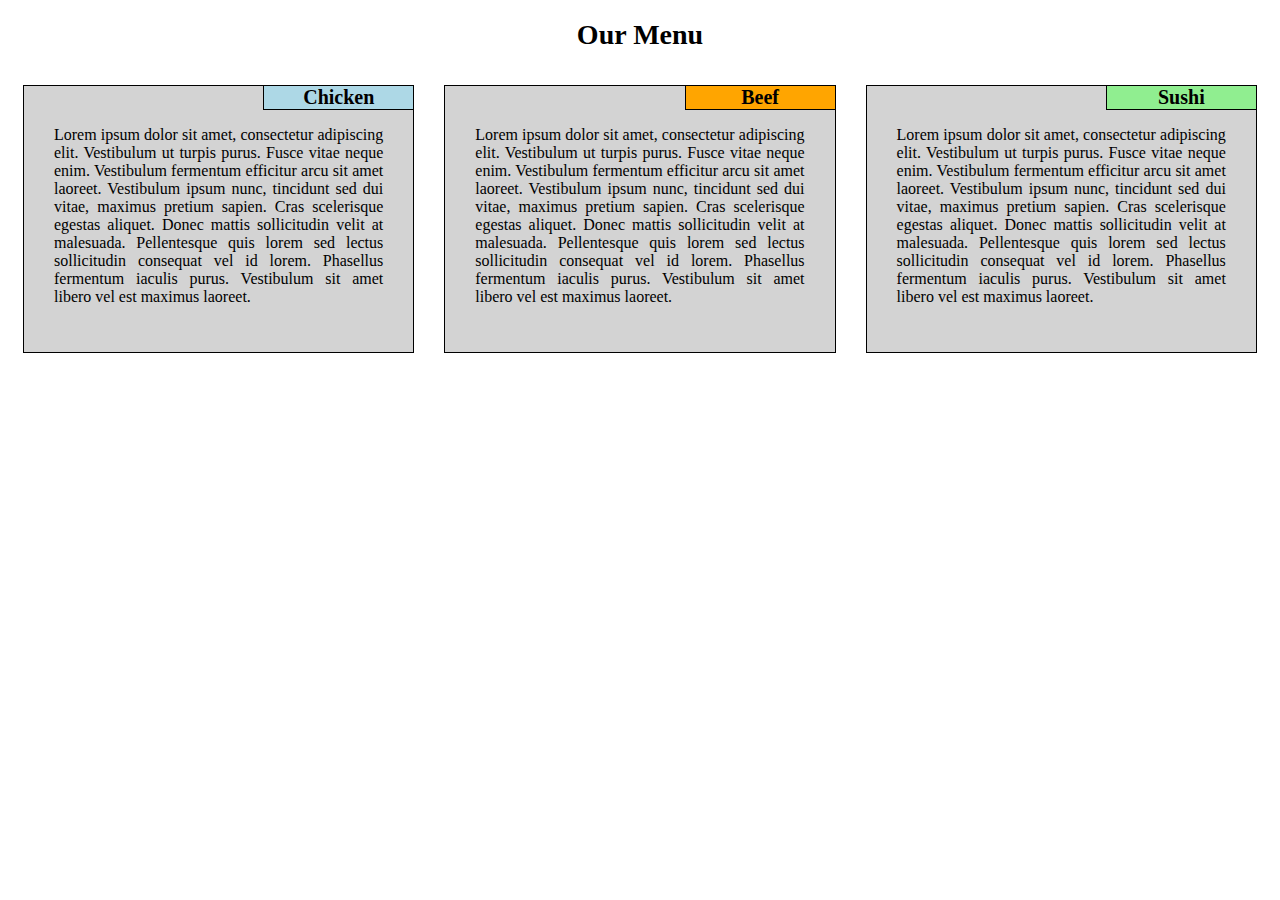
<file: week2_assignment/index.html>
<!doctype html>
<html>
<head>
	<meta charset="UTF-8">
	<title>Module 2 assignment solution</title>
	<link rel="stylesheet" href="css/style.css">
	<meta name="viewport" content="width=device-width, initial-scale=1.0">
</head>
<body>
	<h1>Our Menu</h1>
	<div class="row">
		<div class="col-lg-4 col-md-6 col-sm-12">
			<section class="sec1">
				<h2>Chicken</h2>
				<p>Lorem ipsum dolor sit amet, consectetur adipiscing elit. Vestibulum ut turpis purus. Fusce vitae neque enim. Vestibulum fermentum efficitur arcu sit amet laoreet. Vestibulum ipsum nunc, tincidunt sed dui vitae, maximus pretium sapien. Cras scelerisque egestas aliquet. Donec mattis sollicitudin velit at malesuada. Pellentesque quis lorem sed lectus sollicitudin consequat vel id lorem. Phasellus fermentum iaculis purus. Vestibulum sit amet libero vel est maximus laoreet.</p>
			</section>	
		</div>
		<div class="col-lg-4 col-md-6 col-sm-12">
			<section class="sec2">
				<h2>Beef</h2>
				<p>Lorem ipsum dolor sit amet, consectetur adipiscing elit. Vestibulum ut turpis purus. Fusce vitae neque enim. Vestibulum fermentum efficitur arcu sit amet laoreet. Vestibulum ipsum nunc, tincidunt sed dui vitae, maximus pretium sapien. Cras scelerisque egestas aliquet. Donec mattis sollicitudin velit at malesuada. Pellentesque quis lorem sed lectus sollicitudin consequat vel id lorem. Phasellus fermentum iaculis purus. Vestibulum sit amet libero vel est maximus laoreet.</p>
			</section>
		</div>
		<div class="col-lg-4 col-md-12 col-sm-12">
			<section class="sec3">
				<h2>Sushi</h2>
				<p>Lorem ipsum dolor sit amet, consectetur adipiscing elit. Vestibulum ut turpis purus. Fusce vitae neque enim. Vestibulum fermentum efficitur arcu sit amet laoreet. Vestibulum ipsum nunc, tincidunt sed dui vitae, maximus pretium sapien. Cras scelerisque egestas aliquet. Donec mattis sollicitudin velit at malesuada. Pellentesque quis lorem sed lectus sollicitudin consequat vel id lorem. Phasellus fermentum iaculis purus. Vestibulum sit amet libero vel est maximus laoreet.</p>
			</section>
		</div>
</html>
</file>
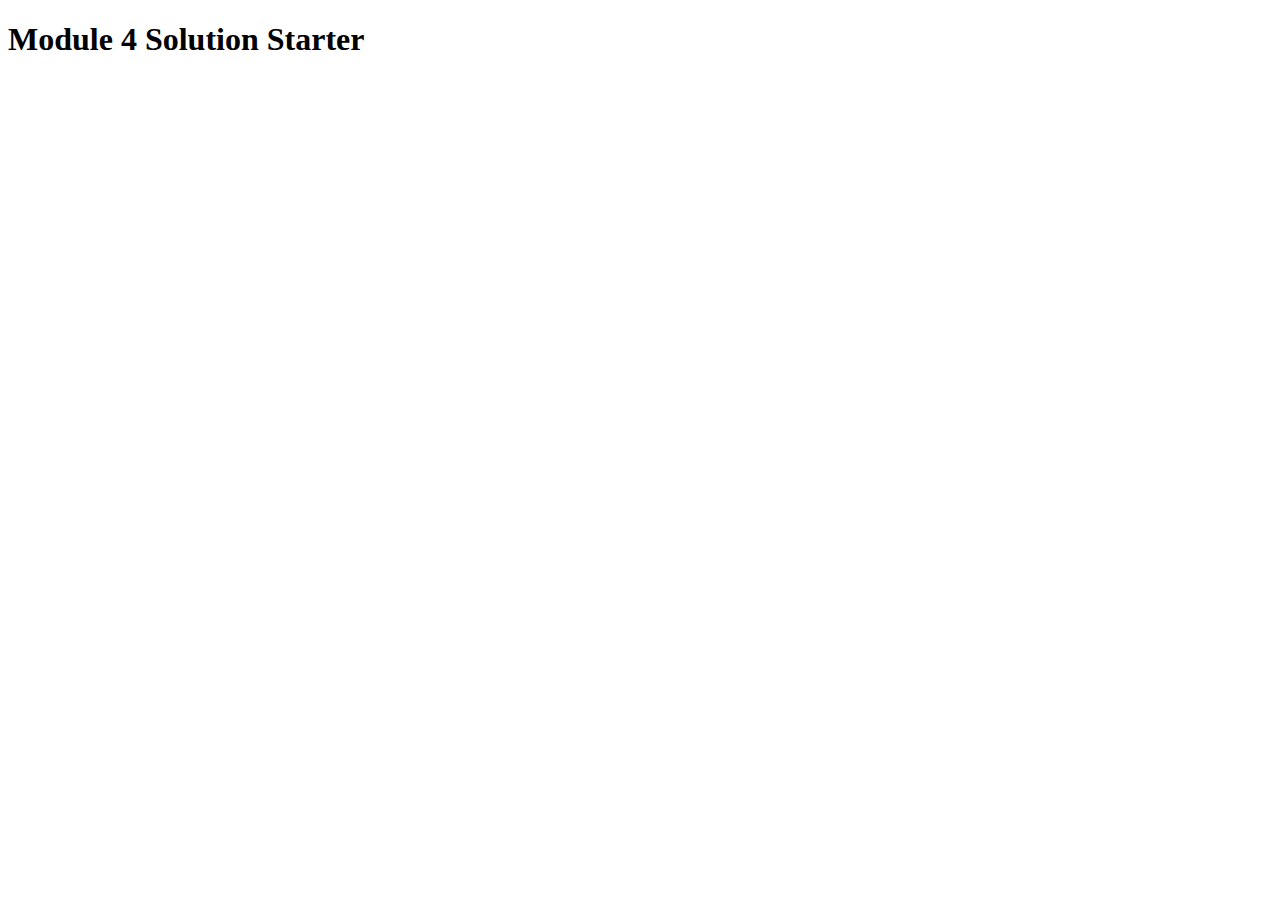
<file: week4_assignment/index.html>
<!DOCTYPE html>
<html>
<head>
  <meta charset="utf-8">
  <title>Module 4 Solution Starter</title>
  <script src="SpeakHello.js"></script>
  <script src="SpeakGoodBye.js"></script>
  <script src="script.js"></script>
</head>
<body>
  <h1>Module 4 Solution Starter</h1>
</body>
</html>
</file>
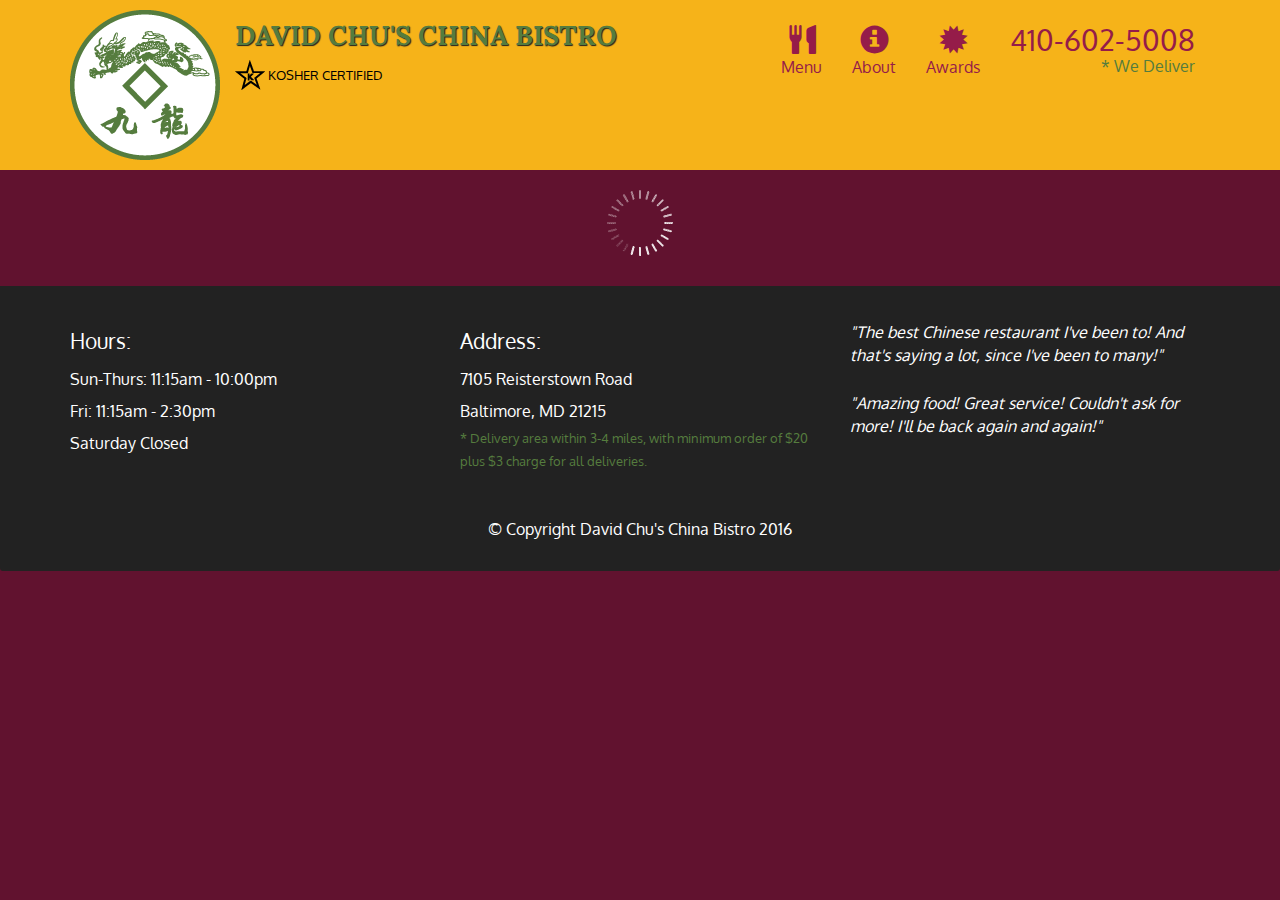
<file: week5_assignment/index.html>
<!doctype html>
<html lang="en">
  <head>
    <meta charset="utf-8">
    <meta http-equiv="X-UA-Compatible" content="IE=edge">
    <meta name="viewport" content="width=device-width, initial-scale=1">
    <title>David Chu's China Bistro</title>
    <link rel="stylesheet" href="css/bootstrap.min.css">
    <link rel="stylesheet" href="css/styles.css">
    <link href='https://fonts.googleapis.com/css?family=Oxygen:400,300,700' rel='stylesheet' type='text/css'>
    <link href='https://fonts.googleapis.com/css?family=Lora' rel='stylesheet' type='text/css'>
  </head>
<body>
  <header>
    <nav id="header-nav" class="navbar navbar-default">
      <div class="container">
        <div class="navbar-header">
          <a href="index.html" class="pull-left visible-md visible-lg">
            <div id="logo-img" alt="Logo image"></div>
          </a>

          <div class="navbar-brand">
            <a href="index.html"><h1>David Chu's China Bistro</h1></a>
            <p>
              <img src="images/star-k-logo.png" alt="Kosher certification">
              <span>Kosher Certified</span>
            </p>
          </div>

          <button id="navbarToggle" type="button" class="navbar-toggle collapsed" data-toggle="collapse" data-target="#collapsable-nav" aria-expanded="false">
            <span class="sr-only">Toggle navigation</span>
            <span class="icon-bar"></span>
            <span class="icon-bar"></span>
            <span class="icon-bar"></span>
          </button>
        </div>
        
        <div id="collapsable-nav" class="collapse navbar-collapse">
           <ul id="nav-list" class="nav navbar-nav navbar-right">
            <li id="navHomeButton" class="visible-xs active">
              <a href="index.html">
                <span class="glyphicon glyphicon-home"></span> Home</a>
            </li>
            <li id="navMenuButton">
              <a href="#" onclick="$dc.loadMenuCategories();">
                <span class="glyphicon glyphicon-cutlery"></span><br class="hidden-xs"> Menu</a>
            </li>
            <li>
              <a href="#">
                <span class="glyphicon glyphicon-info-sign"></span><br class="hidden-xs"> About</a>
            </li>
            <li>
              <a href="#">
                <span class="glyphicon glyphicon-certificate"></span><br class="hidden-xs"> Awards</a>
            </li>
            <li id="phone" class="hidden-xs">
              <a href="tel:410-602-5008">
                <span>410-602-5008</span></a><div>* We Deliver</div>
            </li>
          </ul><!-- #nav-list -->
        </div><!-- .collapse .navbar-collapse -->
      </div><!-- .container -->
    </nav><!-- #header-nav -->
  </header>

  <div id="call-btn" class="visible-xs">
    <a class="btn" href="tel:410-602-5008">
    <span class="glyphicon glyphicon-earphone"></span>
    410-602-5008
    </a>
  </div>
  <div id="xs-deliver" class="text-center visible-xs">* We Deliver</div>

  <div id="main-content" class="container"></div>

  <footer class="panel-footer">
    <div class="container">
      <div class="row">
        <section id="hours" class="col-sm-4">
          <span>Hours:</span><br>
          Sun-Thurs: 11:15am - 10:00pm<br>
          Fri: 11:15am - 2:30pm<br>
          Saturday Closed
          <hr class="visible-xs">
        </section>
        <section id="address" class="col-sm-4">
          <span>Address:</span><br>
          7105 Reisterstown Road<br>
          Baltimore, MD 21215
          <p>* Delivery area within 3-4 miles, with minimum order of $20 plus $3 charge for all deliveries.</p>
          <hr class="visible-xs">
        </section>
        <section id="testimonials" class="col-sm-4">
          <p>"The best Chinese restaurant I've been to! And that's saying a lot, since I've been to many!"</p>
          <p>"Amazing food! Great service! Couldn't ask for more! I'll be back again and again!"</p>
        </section>
      </div>
      <div class="text-center">&copy; Copyright David Chu's China Bistro 2016</div>
    </div>
  </footer>

  <!-- jQuery (Bootstrap JS plugins depend on it) -->
  <script src="js/jquery-2.1.4.min.js"></script>
  <script src="js/bootstrap.min.js"></script>
  <script src="js/ajax-utils.js"></script>
  <script src="js/script.js"></script>
</body>
</html>
</file>
<file: week2_assignment/css/style.css>
* {
  box-sizing: border-box;
  font-family: Verdana;
}
h1{
	text-align: center;
	font-size: 175%;
}
p{
	padding: 30px;
	margin-top: 10px;
}
section {
  border: 1px solid black;
  background-color: lightgray;
  color: black;
  margin: 15px;
  text-align: justify;
}
h2{
	border-bottom: 1px solid black;
	border-left: 1px solid black;
	margin:0;
	text-align: center;
	position: relative;
	float: right;
	width: 150px;
	font-size: 125%;
}
.sec1 > h2{
	background-color: lightblue;
}
.sec2 > h2{
	background-color: orange;
}
.sec3 > h2{
	background-color: lightgreen;
}

.row{
	width: 100%;
}

/**desktops**/
@media (min-width: 992px) {
  .col-lg-1, .col-lg-2, .col-lg-3, .col-lg-4, .col-lg-5, .col-lg-6, .col-lg-7, .col-lg-8, .col-lg-9, .col-lg-10, .col-lg-11, .col-lg-12 {
    float: left;

  }
  .col-lg-1 {
    width: 8.33%;
  }
  .col-lg-2 {
    width: 16.66%;
  }
  .col-lg-3 {
    width: 25%;
  }
  .col-lg-4 {
    width: 33.33%;
  }
  .col-lg-5 {
    width: 41.66%;
  }
  .col-lg-6 {
    width: 50%;
  }
  .col-lg-7 {
    width: 58.33%;
  }
  .col-lg-8 {
    width: 66.66%;
  }
  .col-lg-9 {
    width: 74.99%;
  }
  .col-lg-10 {
    width: 83.33%;
  }
  .col-lg-11 {
    width: 91.66%;
  }
  .col-lg-12 {
    width: 100%;
  }
}

/**tablet**/
@media (min-width: 768px) and (max-width: 991px) {
  .col-md-1, .col-md-2, .col-md-3, .col-md-4, .col-md-5, .col-md-6, .col-md-7, .col-md-8, .col-md-9, .col-md-10, .col-md-11, .col-md-12 {
    float: left;

  }
  .col-md-1 {
    width: 8.33%;
  }
  .col-md-2 {
    width: 16.66%;
  }
  .col-md-3 {
    width: 25%;
  }
  .col-md-4 {
    width: 33.33%;
  }
  .col-md-5 {
    width: 41.66%;
  }
  .col-md-6 {
    width: 50%;
  }
  .col-md-7 {
    width: 58.33%;
  }
  .col-md-8 {
    width: 66.66%;
  }
  .col-md-9 {
    width: 74.99%;
  }
  .col-md-10 {
    width: 83.33%;
  }
  .col-md-11 {
    width: 91.66%;
  }
  .col-md-12 {
    width: 100%;
  }
}

/**mobile**/
@media (max-width: 767px) {
  .col-sm-1, .col-sm-2, .col-sm-3, .col-sm-4, .col-sm-5, .col-sm-6, .col-sm-7, .col-sm-8, .col-sm-9, .col-sm-10, .col-sm-11, .col-sm-12 {
    float: left;

  }
  .col-sm-1 {
    width: 8.33%;
  }
  .col-sm-2 {
    width: 16.66%;
  }
  .col-sm-3 {
    width: 25%;
  }
  .col-sm-4 {
    width: 33.33%;
  }
  .col-sm-5 {
    width: 41.66%;
  }
  .col-sm-6 {
    width: 50%;
  }
  .col-sm-7 {
    width: 58.33%;
  }
  .col-sm-8 {
    width: 66.66%;
  }
  .col-sm-9 {
    width: 74.99%;
  }
  .col-sm-10 {
    width: 83.33%;
  }
  .col-sm-11 {
    width: 91.66%;
  }
  .col-sm-12 {
    width: 100%;
  }
}
</file>
<file: week5_assignment/css/styles.css>
body {
  font-size: 16px;
  color: #fff;
  background-color: #61122f;
  font-family: 'Oxygen', sans-serif;
}

/** HEADER **/
#header-nav {
  background-color: #f6b319;
  border-radius: 0;
  border: 0;
}

#logo-img {
  background: url('../images/restaurant-logo_large.png') no-repeat;
  width: 150px;
  height: 150px;
  margin: 10px 15px 10px 0;
}

.navbar-brand {
  padding-top: 25px;
}
.navbar-brand h1 { /* Restaurant name */
  font-family: 'Lora', serif;
  color: #557c3e;
  font-size: 1.5em;
  text-transform: uppercase;
  font-weight: bold;
  text-shadow: 1px 1px 1px #222;
  margin-top: 0;
  margin-bottom: 0;
  line-height: .75;
}
.navbar-brand a:hover, .navbar-brand a:focus {
  text-decoration: none;
}
.navbar-brand p { /* Kosher cert */
  color: #000;
  text-transform: uppercase;
  font-size: .7em;
  margin-top: 15px;
}
.navbar-brand p span { /* Star-K */
  vertical-align: middle;
}

#nav-list {
  margin-top: 10px;
}
#nav-list a {
  color: #951C49;
  text-align: center;
}
#nav-list a:hover {
  background: #E7E7E7;
}
#nav-list a span {
  font-size: 1.8em;
}

#phone {
  margin-top: 5px;
}
#phone a { /* Phone number */
  text-align: right;
  padding-bottom: 0;
}
#phone div { /* We Deliver */
  color: #557c3e;
  text-align: right;
  padding-right: 15px;
}

.navbar-header button.navbar-toggle, .navbar-header .icon-bar {
  border: 1px solid #61122f;
}
.navbar-header button.navbar-toggle {
  clear: both;
  margin-top: -30px;
}
/* END HEADER */

/* FOOTER */
.panel-footer {
  margin-top: 30px;
  padding-top: 35px;
  padding-bottom: 30px;
  background-color: #222;
  border-top: 0;
}
.panel-footer div.row {
  margin-bottom: 35px;
}
#hours, #address {
  line-height: 2;
}
#hours > span, #address > span {
  font-size: 1.3em;
}
#address p {
  color: #557c3e;
  font-size: .8em;
  line-height: 1.8;
}
#testimonials {
  font-style: italic;
}
#testimonials p:nth-child(2) {
  margin-top: 25px;
}
/* END FOOTER */



/* HOME PAGE */
.container .jumbotron {
  box-shadow: 0 0 50px #3F0C1F;
  border: 2px solid #3F0C1F;
}

#menu-tile, #specials-tile, #map-tile {
  height: 250px;
  width: 100%;
  margin-bottom: 15px;
  position: relative;
  border: 2px solid #3F0C1F;
  overflow: hidden;
}
#menu-tile:hover, #specials-tile:hover, #map-tile:hover {
  box-shadow: 0 1px 5px 1px #cccccc;
}
#menu-tile {
  background: url('../images/menu-tile.jpg') no-repeat;
  background-position: center;
}
#specials-tile {
  background: url('../images/specials-tile.jpg') no-repeat;
  background-position: center;
}
#menu-tile span, #specials-tile span, #map-tile span {
  position: absolute;
  bottom: 0;
  right: 0;
  width: 100%;
  text-align: center;
  font-size: 1.6em;
  text-transform: uppercase;
  background-color: #000;
  color: #fff;
  opacity: .8;
}
/* END HOME PAGE */

/* MENU CATEGORIES PAGE */
.category-tile { 
  position: relative;
  border: 2px solid #3F0C1F;
  overflow: hidden;
  width: 200px;
  height: 200px;
  margin: 0 auto 15px;
}
.category-tile span {
  position: absolute;
  bottom: 0;
  right: 0;
  width: 100%;
  text-align: center;
  font-size: 1.2em;
  text-transform: uppercase;
  background-color: #000;
  color: #fff;
  opacity: .8;
}
.category-tile:hover {
  box-shadow: 0 1px 5px 1px #cccccc;
}

#menu-categories-title + div {
  margin-bottom: 50px;
}
/* END MENU CATEGORIES PAGE */

/* SINGLE CATEGORY PAGE */
.menu-item-tile {
  margin-bottom: 25px;
}
.menu-item-tile hr {
  width: 80%;
}
.menu-item-tile .menu-item-price {
  font-size: 1.1em;
  text-align: right;
  margin-top: -15px;
  margin-right: -15px;
}
.menu-item-tile .menu-item-price span {
  font-size: .6em;
}
.menu-item-photo {
  position: relative;
  border: 2px solid #3F0C1F; 
  overflow: hidden;
  padding: 0;
  margin-right: -15px;
  margin-left: auto;
  margin-bottom: 20px;
  max-width: 250px;
}
.menu-item-photo div {
  position: absolute;
  bottom: 0;
  right: 0;
  width: 80px;
  background-color: #557c3e;
  text-align: center;
}
.menu-item-description {
  padding-right: 30px;
}
h3.menu-item-title {
  margin: 0 0 10px;
}
.menu-item-details {
  font-size: .9em;
  font-style: italic;
}
/* END SINGLE CATEGORY PAGE */


/********** Large devices only **********/
@media (min-width: 1200px) {
  .container .jumbotron {
    background: url('../images/jumbotron_1200.jpg') no-repeat;
    height: 675px;
  }
}

/********** Medium devices only **********/
@media (min-width: 992px) and (max-width: 1199px) {
  /* Header */
  #logo-img {
    background: url('../images/restaurant-logo_medium.png') no-repeat;
    width: 100px;
    height: 100px;
    margin: 5px 5px 5px 0;
  }
  /* End Header */

  /* Home Page */
  .container .jumbotron {
    background: url('../images/jumbotron_992.jpg') no-repeat;
    height: 558px;
  }
  /* End Home Page */
}

/********** Small devices only **********/
@media (min-width: 768px) and (max-width: 991px) {
  /* Home Page */
  .container .jumbotron {
    background: url('../images/jumbotron_768.jpg') no-repeat;
    height: 432px;
  }
  /* End Home Page */
}

/********** Extra small devices only **********/
@media (max-width: 767px) {
  /* Header */
  .navbar-brand {
    padding-top: 10px;
    height: 80px;
  }
  .navbar-brand h1 { /* Restaurant name */
    padding-top: 10px;
    font-size: 5vw; /* 1vw = 1% of viewport width */
  }
  .navbar-brand p { /* Kosher cert */
    font-size: .6em;
    margin-top: 12px;
  }
  .navbar-brand p img { /* Star-K */
    height: 20px;
  }

  #collapsable-nav a { /* Collapsed nav menu text */
    font-size: 1.2em;
  }
  #collapsable-nav a span { /* Collapsed nav menu glyph */
    font-size: 1em;
    margin-right: 5px;
  }

  #call-btn > a {
    font-size: 1.5em;
    display: block;
    margin: 0 20px;
    padding: 10px;
    border: 2px solid #fff;
    background-color: #f6b319;
    color: #951c49;
  }
  #xs-deliver {
    margin-top: 5px;
    font-size: .7em;
    letter-spacing: .1em;
    text-transform: uppercase;
  }
  /* End Header */

  /* Footer */
  .panel-footer section {
    margin-bottom: 30px;
    text-align: center;
  }
  .panel-footer section:nth-child(3) {
    margin-bottom: 0; /* margin already exists on the whole row */
  }
  .panel-footer section hr {
    width: 50%;
  }
  /* End Footer */

  /* Home Page */
  .container .jumbotron {
    margin-top: 30px;
    padding: 0;
  }
  #menu-tile, #specials-tile {
    width: 360px;
    margin: 0 auto 15px;
  }

  .menu-item-photo {
    margin-right: auto;
  }
  .menu-item-tile .menu-item-price {
    text-align: center;
  }
  .menu-item-description {
    text-align: center;;
  }
}


/********** Super extra small devices Only :-) (e.g., iPhone 4) **********/
@media (max-width: 479px) {
  /* Header */
  .navbar-brand h1 { /* Restaurant name */
    padding-top: 5px;
    font-size: 6vw;
  }
  /* End Header */
  
  /* Home page */
  #menu-tile, #specials-tile {
    width: 280px;
    margin: 0 auto 15px;
  }

  .col-xxs-12 {
    position: relative;
    min-height: 1px;
    padding-right: 15px;
    padding-left: 15px;
    float: left;
    width: 100%;
  }
}
</file>
